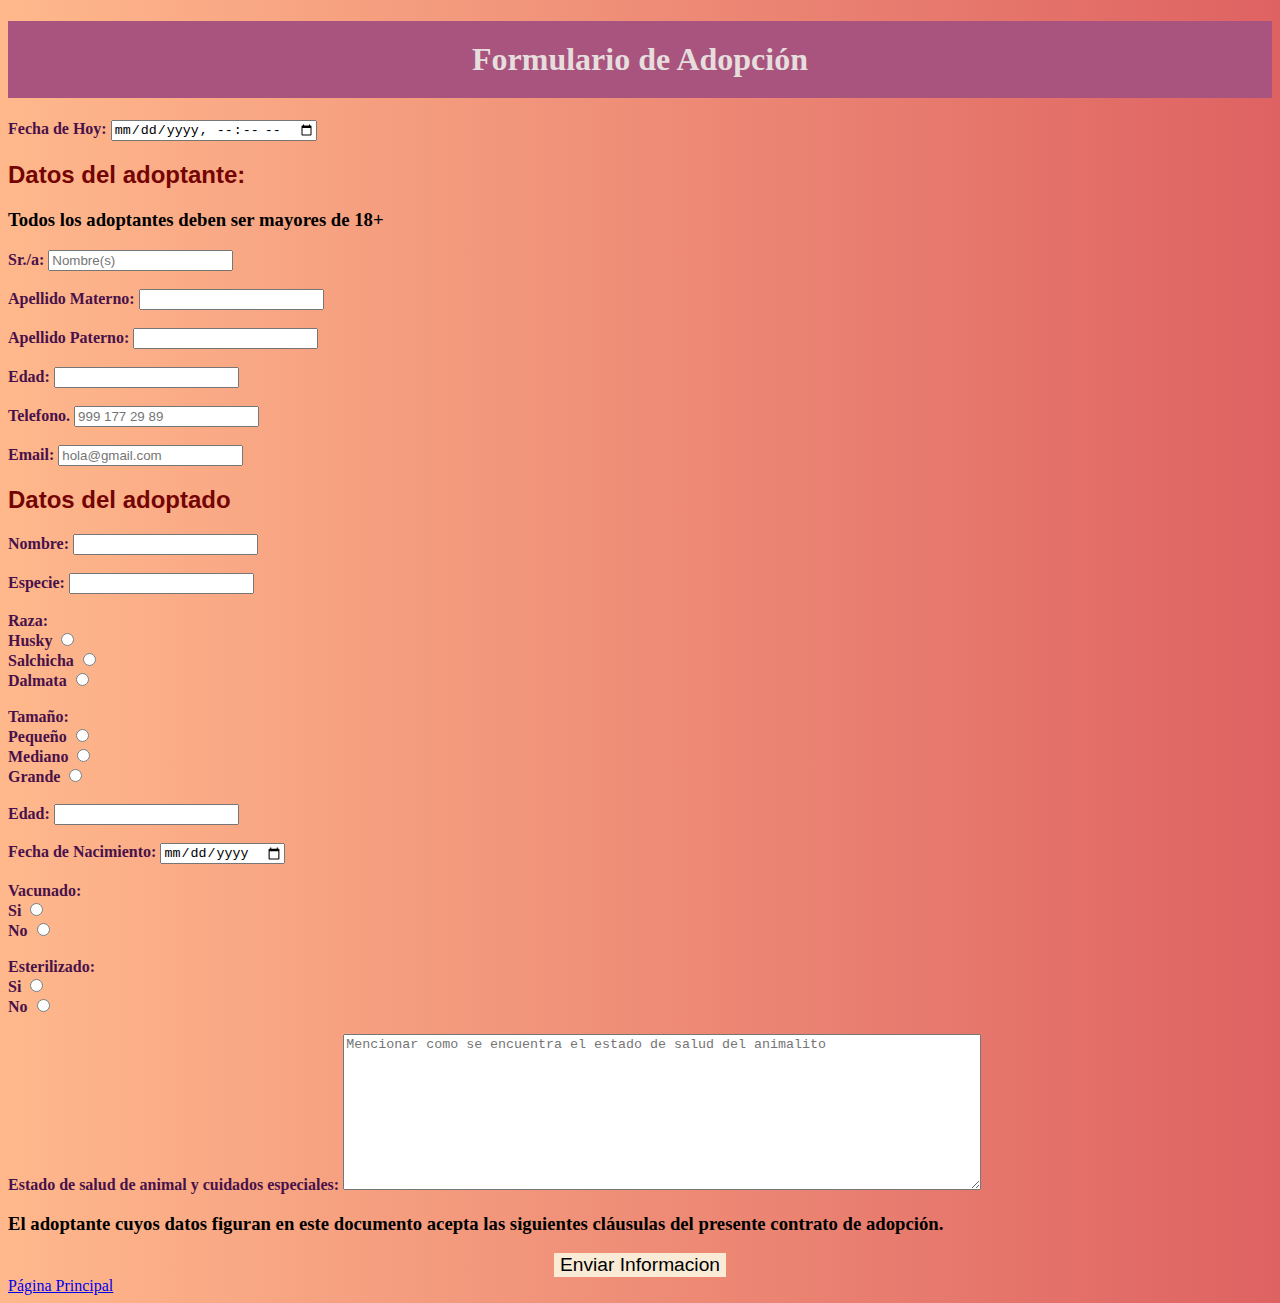
<file: index2.html>
<!DOCTYPE html>
<html lang="en">
<head>
    <meta charset="UTF-8">
    <meta http-equiv="X-UA-Compatible" content="IE=edge">
    <meta name="viewport" content="width=device-width, initial-scale=1.0">
    <title>Formulario de Adopción de Mascotas</title>
    <!--CSS Style-->
    <!--CSS StyleSheet-->
    <link rel="stylesheet" href="./assets/styles/style.css">
</head>
<body>
    <h1>Formulario de Adopción </h1>

    <form>
        <label>Fecha de Hoy:</label>
        <input type="datetime-local" id="fecha">
    </form>
    <h2>Datos del adoptante:</h2>
    <h3>Todos los adoptantes deben ser mayores de 18+</h3>

    <form>
        <label>Sr./a:</label>
        <input type="text" placeholder="Nombre(s)">

        <br>
        <br>

        <label>Apellido Materno:</label>
        <input type="text" required>

        <br>
        <br>

        <label>Apellido Paterno:</label>
        <input type="text" required>

        <br>
        <br>

        <label>Edad:</label>
        <input type="number" min="18" required>

        <br>
        <br>

        <label>Telefono.</label>
        <input type="number" placeholder="999 177 29 89" required>
        
        <br>
        <br>
        
        <label>Email:</label>
        <input type="email" placeholder="hola@gmail.com" required>
    

    <!--Datos del adoptado-->
    <h2>Datos del adoptado</h2>

        
            <label>Nombre:</label>
        <input type="text">

        <br>
        <br>

        <label>Especie:</label>
        <input type="text">

        <br>
        <br>

        <label>Raza:</label>
        <br>
        <label>Husky</label>
        <input name="raza" type="radio">
        <br>
        <label>Salchicha</label>
        <input name="raza" type="radio">
        <br>
        <label>Dalmata</label>
        <input name="raza" type="radio">

        <br>
        <br>

        <label>Tamaño:</label>
        <br>
        <label>Pequeño</label>
        <input name="tamanio" type="radio">
        <br>
        <label>Mediano</label>
        <input name="tamanio" type="radio">
        <br>
        <label>Grande</label>
        <input name="tamanio" type="radio">

        <br>
        <br>

        <label>Edad:</label>
        <input type="number" maxlength="35">

        <br>
        <br>

        <label>Fecha de Nacimiento:</label>
        <input type="date">

        <br>
        <br>

        <label>Vacunado:</label>
        <br>
        <label>Si</label>
        <input name="vacunado" type="radio">
        <br>
        <label>No</label>
        <input name="vacunado" type="radio">

        <br>
        <br>

        <label>Esterilizado:</label>
        <br>
        <label>Si</label>
        <input name="esterilzado" type="radio">
        <br>
        <label>No</label>
        <input name="esterilzado" type="radio">

        <br>
        <br>
        <label>Estado de salud de animal y cuidados especiales:</label>
        <textarea name="cuidados" id="cuidados" cols="30" rows="10" maxlength="500" placeholder="Mencionar como se encuentra el estado de salud del animalito"></textarea>



        <h3>El adoptante cuyos datos figuran en este documento acepta las siguientes cláusulas del presente contrato de adopción.</h3>

        <button class="bottonEnviar">Enviar Informacion</button>

        <a href="index.html" class="button-link">Página Principal</a>
        
      
        </form>

       

        










    
</body>
</html>
</file>
<file: assets/styles/style.css>
body{
    background: #DE6262;  /* fallback for old browsers */
background: -webkit-linear-gradient(to right, #FFB88C, #DE6262);  /* Chrome 10-25, Safari 5.1-6 */
background: linear-gradient(to right, #FFB88C, #DE6262); /* W3C, IE 10+/ Edge, Firefox 16+, Chrome 26+, Opera 12+, Safari 7+ */






}
/*Título H1*/
h1{
    color:rgb(230, 221, 221);
    font-family: Cambria, Cochin, Georgia, Times, 'Times New Roman', serif;
    text-align: center;
    font-size:xx-large;
    background-color: #a9547e;
    padding-bottom: 20px;
    padding-top: 20px;
}

/*Título h2*/
h2{
    font-family: 'Franklin Gothic Medium', 'Arial Narrow', Arial, sans-serif;
    color:rgb(116, 4, 4);
}

h4{
    color:darkviolet;
    font-family: 'Segoe UI', Tahoma, Geneva, Verdana, sans-serif;
}

.container-Perros{
    text-align: justify;
    background-color: antiquewhite;
    
}

.container-Adopcion{
    background-color: azure;
}


.container-formulario{
    background-color: #bb642f;
}
p{
    color: blue;
    font-size: large;
    font-family: Verdana, Geneva, Tahoma, sans-serif;
    line-height: 1cm;
}

.form{
    color: azure;
}

/*Nombre de Los perros*/
.perros{
    font-size: larger;
    color: rgb(73, 17, 73);
    text-decoration:underline;
    letter-spacing: 0.2cm;
}

/*Para todas las imagenes*/
.image{
    max-width: 100%;
    width: 250px;
    height: 250px;
    border: rgb(48, 155, 155), solid;
    border-style: groove;

}



/*Formulario*/

.bottonEnviar{
    display: block;
    margin: 0 auto;
    color: black;
    font-size: larger;
    background-color: antiquewhite;
    border: #8d6d24;
    
}

label{
    font-size: medium;
    color:rgb(73, 17, 73);
    font-weight: bold;
}

#cuidados{
    width: 50%;
}

#formulario{
    text-align: center;
    text-decoration:underline;
}
</file>
